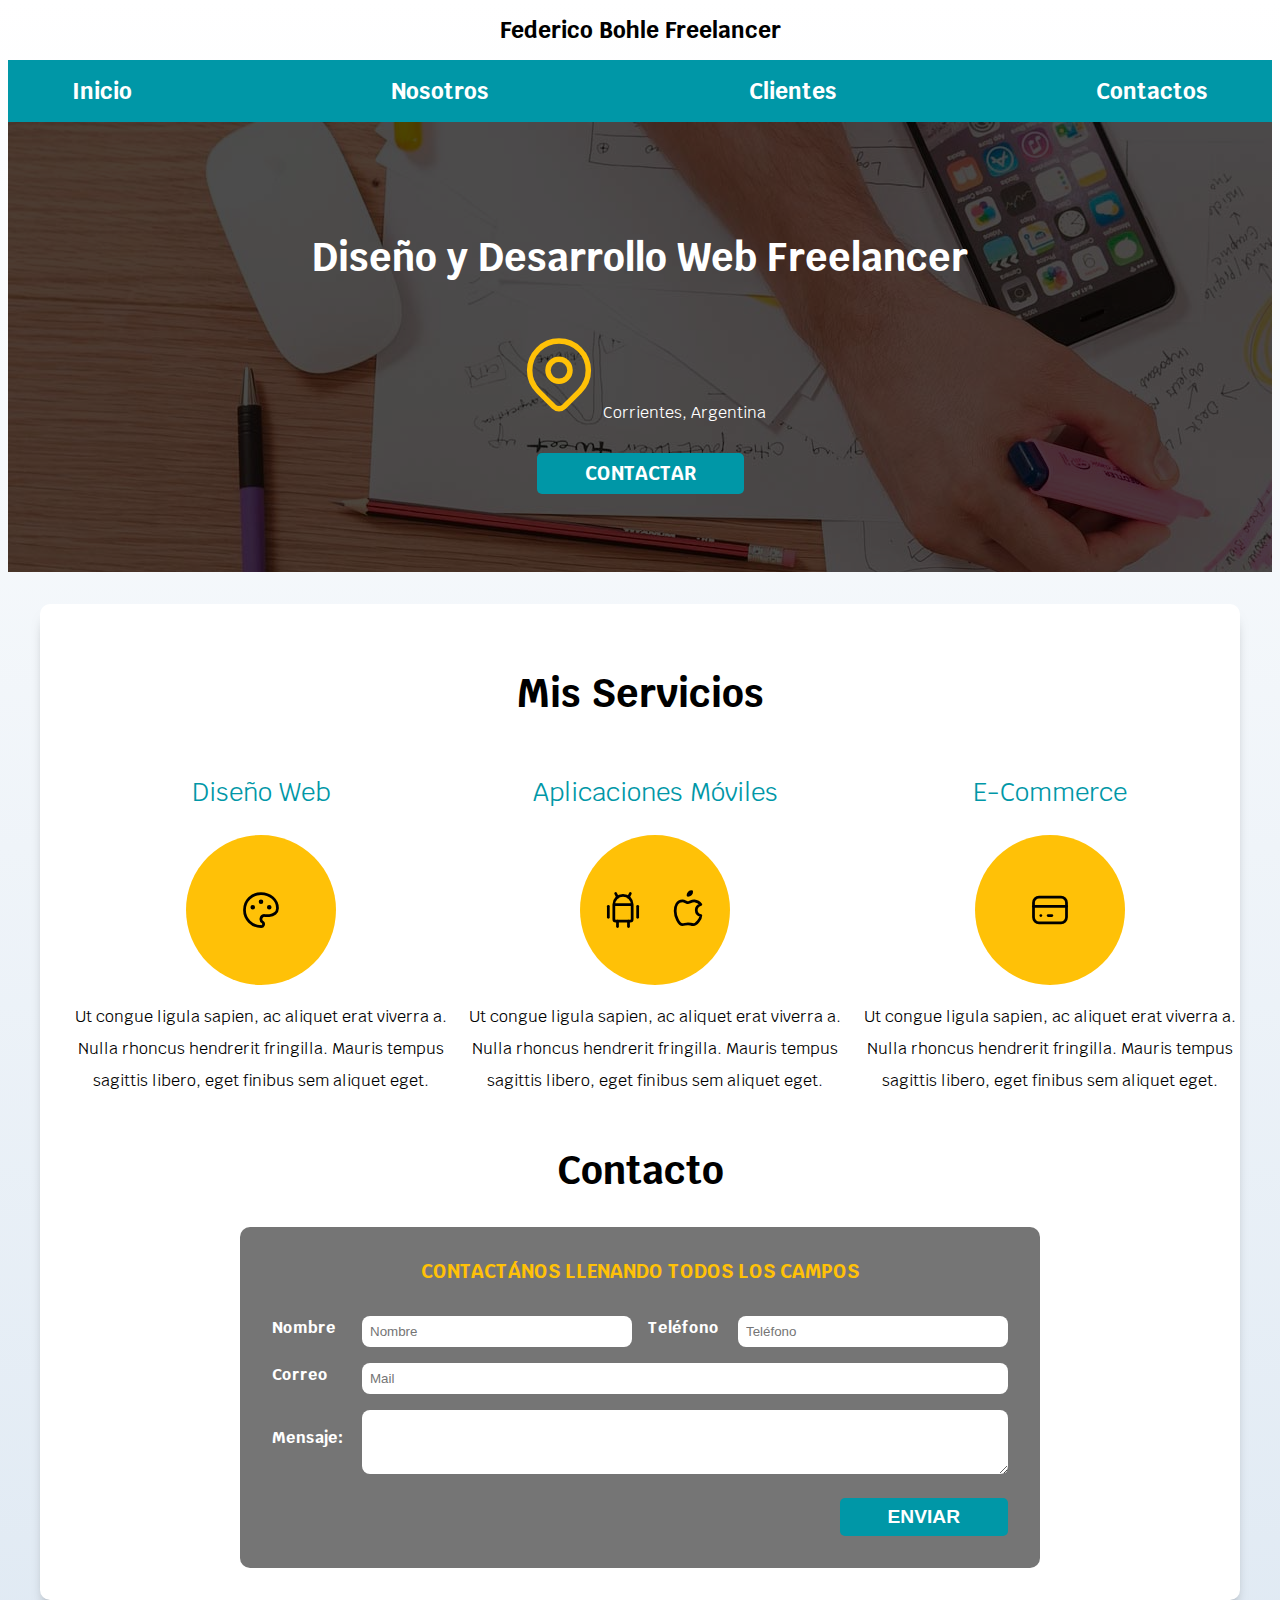
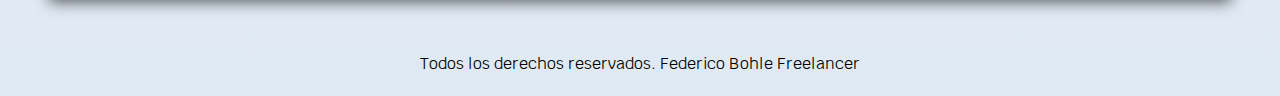
<file: freelancer_inicio/index.html>
<!DOCTYPE html>
<html lang="en">
<head>
    <meta charset="UTF-8">
    <meta name="viewport" content="width=device-width, initial-scale=1.0">
    <meta http-equiv="X-UA-Compatible" content="ie=edge">
    <title>Diseñador Freelancer</title>
    <link rel="stylesheet" href="https://necolas.github.io/normalize.css/8.0.0/normalize.css">
    <link href="https://fonts.googleapis.com/css?family=Krub:400,700" rel="stylesheet">
    <link rel="stylesheet" href="css/styles.css">
</head>
<body>

    <header class="header">
        <h1>Federico Bohle <span>Freelancer</span></h1>
    </header>

    <div class=" nav-bg">
        <nav class="navegacion contenedor">
            <a href="#">Inicio</a>
            <a href="#">Nosotros</a>
            <a href="#">Clientes</a>
            <a href="#">Contactos</a>
        </nav>
    </div>
    

    <div class="hero">
        <div class="contenido-hero">
            <h2>Diseño y Desarrollo Web Freelancer</h2>
            <p><svg xmlns="http://www.w3.org/2000/svg" class="icon icon-tabler icon-tabler-map-pin" width="88" height="88" viewBox="0 0 24 24" stroke-width="1.5" stroke="#FFC107" fill="none" stroke-linecap="round" stroke-linejoin="round">
                <path stroke="none" d="M0 0h24v24H0z"/>
                <circle cx="12" cy="11" r="3" />
                <path d="M17.657 16.657L13.414 20.9a1.998 1.998 0 0 1 -2.827 0l-4.244-4.243a8 8 0 1 1 11.314 0z" />
              </svg>Corrientes, Argentina</p>
            
            <a class="boton" href="#contacto">Contactar</a>
        </div>
    </div>

    <div class="contenedor sombra">
        <h2>Mis Servicios</h2>
        <main class="servicios">
                <div class="servicio">
                    <h3>Diseño Web</h3>
                    <div class="iconos">
                        <svg xmlns="http://www.w3.org/2000/svg" class="icon icon-tabler icon-tabler-palette" width="44" height="44" viewBox="0 0 24 24" stroke-width="1.5" stroke="currentColor" fill="none" stroke-linecap="round" stroke-linejoin="round">
                            <path stroke="none" d="M0 0h24v24H0z"/>
                            <path d="M12 21a9 9 0 1 1 0 -18a9 8 0 0 1 9 8a4.5 4 0 0 1 -4.5 4h-2.5a2 2 0 0 0 -1 3.75a1.3 1.3 0 0 1 -1 2.25" />
                            <circle cx="7.5" cy="10.5" r=".5" fill="currentColor" />
                            <circle cx="12" cy="7.5" r=".5" fill="currentColor" />
                            <circle cx="16.5" cy="10.5" r=".5" fill="currentColor" />
                          </svg>
                    </div>
                    <p>Ut congue ligula sapien, ac aliquet erat viverra a. Nulla rhoncus hendrerit fringilla. Mauris tempus sagittis libero, eget finibus sem aliquet eget.</p>
                </div>
                <div class="servicio">
                    <h3>Aplicaciones Móviles</h3>
                    <div class="iconos">

                        <!-- https://tablericons.com/ -->
                        <svg xmlns="http://www.w3.org/2000/svg" class="icon icon-tabler icon-tabler-brand-android" width="44" height="44" viewBox="0 0 24 24" stroke-width="1.5" stroke="currentColor" fill="none" stroke-linecap="round" stroke-linejoin="round">
                            <path stroke="none" d="M0 0h24v24H0z"/>
                            <line x1="4" y1="10" x2="4" y2="16" />
                            <line x1="20" y1="10" x2="20" y2="16" />
                            <path d="M7 9h10v8a1 1 0 0 1 -1 1h-8a1 1 0 0 1 -1 -1v-8a5 5 0 0 1 10 0" />
                            <line x1="8" y1="3" x2="9" y2="5" />
                            <line x1="16" y1="3" x2="15" y2="5" />
                            <line x1="9" y1="18" x2="9" y2="21" />
                            <line x1="15" y1="18" x2="15" y2="21" />
                          </svg>
                            <svg xmlns="http://www.w3.org/2000/svg" class="icon icon-tabler icon-tabler-brand-apple" width="44" height="44" viewBox="0 0 24 24" stroke-width="1.5" stroke="currentColor" fill="none" stroke-linecap="round" stroke-linejoin="round">
                                <path stroke="none" d="M0 0h24v24H0z"/>
                                <path d="M9 7c-3 0-4 3-4 5.5 0 3 2 7.5 4 7.5 1.088-.046 1.679-.5 3-.5 1.312 0 1.5.5 3 .5s4-3 4-5c-.028-.01-2.472-.403-2.5-3-.019-2.17 2.416-2.954 2.5-3-1.023-1.492-2.951-1.963-3.5-2-1.433-.111-2.83 1-3.5 1-.68 0-1.9-1-3-1z" />
                                <path d="M12 4a2 2 0 0 0 2 -2a2 2 0 0 0 -2 2" />
                              </svg>
                    </div>
                    <p>Ut congue ligula sapien, ac aliquet erat viverra a. Nulla rhoncus hendrerit fringilla. Mauris tempus sagittis libero, eget finibus sem aliquet eget.</p>
                </div>
                <div class="servicio">
                    <h3>E-Commerce </h3>
                    <div class="iconos">
                        <svg xmlns="http://www.w3.org/2000/svg" class="icon icon-tabler icon-tabler-credit-card" width="44" height="44" viewBox="0 0 24 24" stroke-width="1.5" stroke="currentColor" fill="none" stroke-linecap="round" stroke-linejoin="round">
                            <path stroke="none" d="M0 0h24v24H0z"/>
                            <rect x="3" y="5" width="18" height="14" rx="3" />
                            <line x1="3" y1="10" x2="21" y2="10" />
                            <line x1="7" y1="15" x2="7.01" y2="15" />
                            <line x1="11" y1="15" x2="13" y2="15" />
                          </svg>
                    </div>
                    <p>Ut congue ligula sapien, ac aliquet erat viverra a. Nulla rhoncus hendrerit fringilla. Mauris tempus sagittis libero, eget finibus sem aliquet eget.</p>
                </div>
        </main>

        <div id="contacto" class="contacto">
            <h2>Contacto</h2>
            <form class="formulario" action="#" method="POST">
                <legend>Contactános llenando todos los campos</legend>

                <div class="contenedor-campos">
                    <div class="campo">
                        <label>Nombre</label>

                        <input type="text" name="nombre" placeholder="Nombre" required>
                    </div>
                    <div class="campo">
                        <label>Teléfono</label>

                        <input type="tel" name="telefono" placeholder="Teléfono">
                    </div>
                    <div class="campo w-100">
                        <label>Correo</label>

                        <input type="mail" name="correo" placeholder="Mail">
                    </div>
                    <div class="campo w-100">
                        <label>Mensaje:</label>

                        <textarea></textarea>
                    </div>
                </div><!--.contenedor-campos-->
                <div class="enviar">
                    <input class="boton" type="submit" value="Enviar">
                </div>
            </form>
        </div>
    </div>

    <footer class="footer">
        <p>Todos los derechos reservados. Federico Bohle Freelancer</p>
    </footer>


    
</body>
</html>
</file>
<file: freelancer_inicio/css/styles.css>
:root {
    --blanco: #ffffff;
    --primario: #FFC107;
    --secundario: #0097A7;
    --gris: #757575;
    --oscuro: #212121;
}
html {
    box-sizing: border-box;
    min-height: 100%;
    scroll-snap-type: y mandatory;
}
*, *:before, *:after {
    box-sizing: inherit;
}
p {
    line-height: 2;
}
body {
    font-family: 'Krub', sans-serif;
    background-image: linear-gradient(to top, #dfe9f3 0%, white 100%);
    min-height: 100%;
    
}
h1 {
    font-size: 1.4rem;
}
h1 span {
    font-size: 1.4rem;
}
h1, h2, h3 {
    text-align: center;
}
h2 {
    font-size: 2.4rem;
}
h3 {
    color: var(--secundario);
    font-weight: 400;
    font-size: 1.6rem;
}
.contenedor {
    margin: 0 auto;
    max-width: 1200px;
}
.sombra {
    padding: 2rem;
    margin-bottom: 3rem;
    background-color: rgba(255, 255, 255, 1);
    border-radius: 10px;
    -webkit-box-shadow: 0px 11px 15px -9px rgba(0,0,0,0.63);
    -moz-box-shadow: 0px 11px 15px -9px rgba(0,0,0,0.63);
    box-shadow: 0px 11px 15px -9px rgba(0,0,0,0.63);
}
.nav-bg {
    background-color: var(--secundario);
}
.navegacion {
    scroll-snap-align: center;
    scroll-snap-stop: always;
    display: flex;
    flex-direction: column;
    align-items: center;
}
@media (min-width:768px) {
    .navegacion {
        flex-direction: row;
        justify-content: space-between;
    }
}
.navegacion a{
    padding: 1rem 2rem;
    color: var(--blanco);
    text-decoration: none;
    font-size: 1.4rem;
    font-weight: 700;
}
.navegacion a:hover {
    background-color: var(--primario);
    color: var(--oscuro);
}
.navegacion a:last-of-type {
    margin-bottom:0;
}
@media (min-width:768px) {
    .navegacion a{
        margin-bottom: 0;
    }
}
.hero {
    height: 450px;
    background-image: url(../freelancer_inicio/hero.jpg);
    margin-bottom: 2rem;
    position: relative;
}
.contenido-hero {
    background-color: rgb(0 0 0 / 70%); /** Otra opción **/
    background-color: rgba(0, 0, 0, .7);
    position: absolute;
    width: 100%;
    height: 100%;
    display: flex;
    flex-direction: column;
   align-items: center;
   justify-content: center;
}

.contenido-hero h2, 
.contenido-hero p {
    color: var(--blanco);
}
.boton {
    background-color: var(--secundario);
    color: var(--blanco);
    margin-top: .5rem;
    padding: .5rem 3rem;
    border-radius: 5px;
    font-weight: 700;
    text-decoration: none;
    text-transform: uppercase;
    font-size: 1.2rem;
    border:none;
}
.boton:hover{
    cursor: pointer;
}
.servicios {
    scroll-snap-align: center;
    scroll-snap-stop: always;
}
@media (min-width:768px) {
    .servicios {
        display: grid;
        grid-template-columns: 33.3% 33.3% 33.3%;
        column-gap: 1rem;
    }
}
.servicio {
    text-align:center;
}
.servicio {
    display: flex;
    flex-direction: column;
    align-items: center;
}


.iconos {
    display: flex;
    height: 150px;
    width: 150px;
    justify-content: space-evenly;
    align-items: center;
    background-color: var(--primario);
    border-radius: 50%;
}
.iconos i {
    font-size: 2rem;
    color: var(--oscuro);
}


.formulario {
    background-color: var(--gris);
    padding: 2rem;
    border-radius: 10px;
    scroll-snap-align: center;
    scroll-snap-stop: always;
}
.formulario legend {
    text-align: center;
    font-size: 1.2rem;
    color: var(--primario);
    margin-bottom: 2rem;
    display: block;
    text-transform: uppercase;
    font-weight: 700;
}
@media (min-width:768px) {
    .formulario {
        max-width: 800px;
        margin: 0 auto;
    }
}
.contenedor-campos {
    display: flex;
    justify-content: space-between;
    flex-wrap: wrap;
}

.campo {
    margin-bottom: 1rem;
    width: 100%;
}
@media (min-width:480px) {
    .campo {
        display: flex;
        align-items: center;
    }
}
@media (min-width: 768px) {
    .campo{
        flex: 0 0 calc(50% - .5rem)
    }
}
.campo label {
    color: var(--blanco);
    font-weight: 700;
    margin-bottom: .5rem;
    display: block;
}
@media (min-width:480px) {
    .campo label {
        flex: 0 0 90px;
    }
}
.campo input[type="text"],
.campo input[type="tel"],
.campo input[type="mail"],
.campo textarea {
    width: 100%;
    padding: .5rem;
    border: none;
    border-radius: .5rem;
}
@media (min-width: 768px) {
    :is(.campo) :is( 
        input[type="text"], 
        input[type="text"],  
        input[type="tel"],  
        input[type="mail"] , 
        textarea ) {
        flex: 1;
    }
}

.w-100{
    flex: 0 0 100%;
}
.campo textarea {
    height: 4rem;
}

.enviar {
    display: flex;
    justify-content: flex-end;
}

.footer {
    text-align: center;
}
</file>
